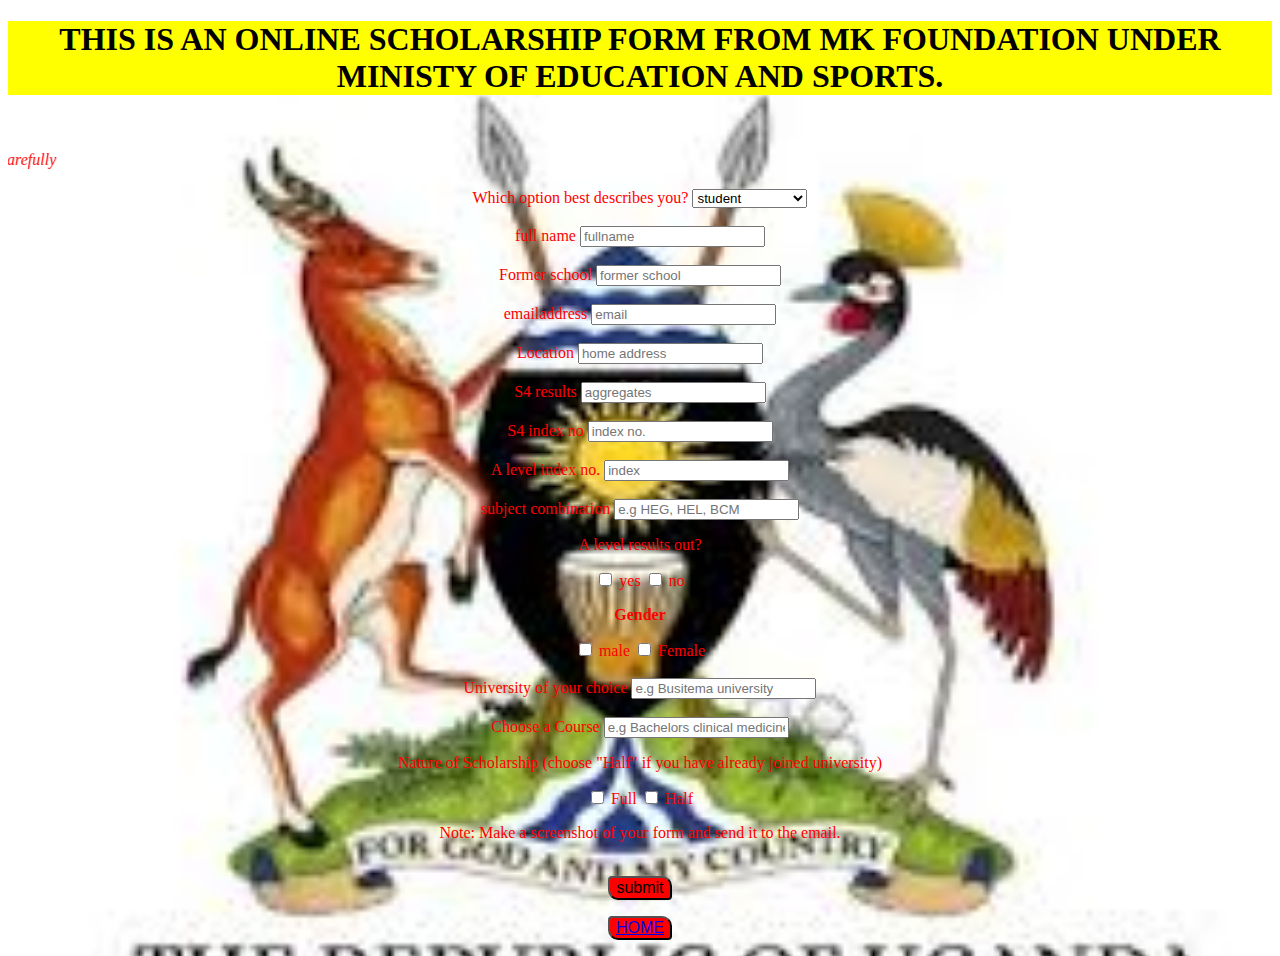
<file: form.html>
<!DOCTYPE html>
<html lang="en">
<head>
   <meta charset="UTF-8">
    <meta name="viewport" content="width=device-width, initial-scale=1.0">
    <style>
       body{background-image: url(mini.jpg);
       background-size: cover;
       background-repeat: no-repeat;
       
         background-color: hotpink; text-align: center;}
       input[type=text]{transition: widith 0.4s ease-in-out;}
       input[type=text]:focus{widith:100%;}
       form{background-color: #fff;
      max-width: 500px;
      margin: 50px auto;
      padding: 30px 20px;
      .image{stroke-opacity: inherit;

      }
      
   }
   label{
      color: red;
   }
   button{
      background-color: red;
      border-radius: 4px;
      display: inline-block;
      font-size: 16px;
      cursor: pointer;
      border-bottom-left-radius: 10px;
      border-top-right-radius: 10px;


   }
   p{color: red; stroke-width: 90px;}
   
   
    </style>
    
    <title>form</title>
    <script async src="https://pagead2.googlesyndication.com/pagead/js/adsbygoogle.js?client=ca-pub-6431400192175625"
     crossorigin="anonymous"></script>
    
</head>
<body>
   <h1 style="font-family: 'Times New Roman', Times, serif;background-color: yellow; color: black; font-size-adjust: inherit ;"><strong>
      THIS IS AN ONLINE SCHOLARSHIP FORM FROM MK FOUNDATION UNDER
      MINISTY OF EDUCATION AND SPORTS. 
   </strong></h1><br>
   <p><em><marquee direction="right"> Fill it carefully</marquee></em></h2>
   
    <div class="form-control">
      <label for="role" id="label-role">Which option best describes you?</label>
      <select name="role" id="role">
         <option value="student">student</option>
         <option value="intern">intern</option>
         <option value="teacher">teacher</option>
         <option value="other">other</option>
         <option value="rather not to tell">rather not to tell</option>
      </select><br><br>
   <label for="name">full name</label>
   <input type="text" id="full name" value="" placeholder="fullname"><br><br>
   <label for="">Former school</label>
   <input type="text" id="former school" value="" placeholder="former school"><br> 
   <br><label for="">emailaddress</label>
<input type="text" id="email address" value="" placeholder="email"><br> <br>
<label for="">Location</label>
<input type="text" id="home address" value="" placeholder="home address"> <br><br>
<label for="">S4 results</label>
<input type="text" id="s4 results" value="" placeholder="aggregates">
<br><br><label for="index">S4 index no</label> 
<input type="text" id="s4 index no." value="" placeholder="index no.">
<br><br> 
<label for="">A level index no.</label>
<input type="text" id="A level index" value="" placeholder="index">
 <br><br><label for="k">subject combination</label>
<input type="text" id="subject combination " value="" placeholder="e.g HEG, HEL, BCM"> <br>
<p style="color: red;">A level results out?</p>
<input type="checkbox" id="yes"> 
<label for="yes">yes</label>
<input type="checkbox" id="No">
<label for="No">no</label><br>
<p style="color: red;"><b>Gender</b></p>
<input type="checkbox" id="Male">
<label for="Male">male</label>
<input type="checkbox" id="Female">
<label for="Female">Female</label><br><br>
<label for="university of your choice">University of your choice</label>
<input type="text" id="university of your choice" value="" placeholder="e.g Busitema university"><br>
<br><label for="course">Choose a Course</label>
<input type="text" id="course" value="" placeholder="e.g Bachelors clinical medicine"> 
<p>Nature of Scholarship (choose "Half" if you have already joined university) </p>
<input type="checkbox" id="Full">
<label for="Male">Full</label>
<input type="checkbox" id="Half">
<label for="Half">Half</label><br>
<p>Note: Make a screenshot of your form and send it to the email.</p><br>
 <button onclick="showMessage()">submit</button>
 <script>
   
 function showMessage(){document.write(
   "<b><center>Congratulations, Almost done, just 2 steps remaining! you have submited in your application form, <br> Many people fail because they lack guidance from friends from whom they get to know about this organisation.<br> Go back to mkfoundation8@gmail.com for more info, Wish you the best of luck</b>")}</script>

    <p><button><a href="index.html">HOME</a></button></p>
 </body>

</html>
</file>
